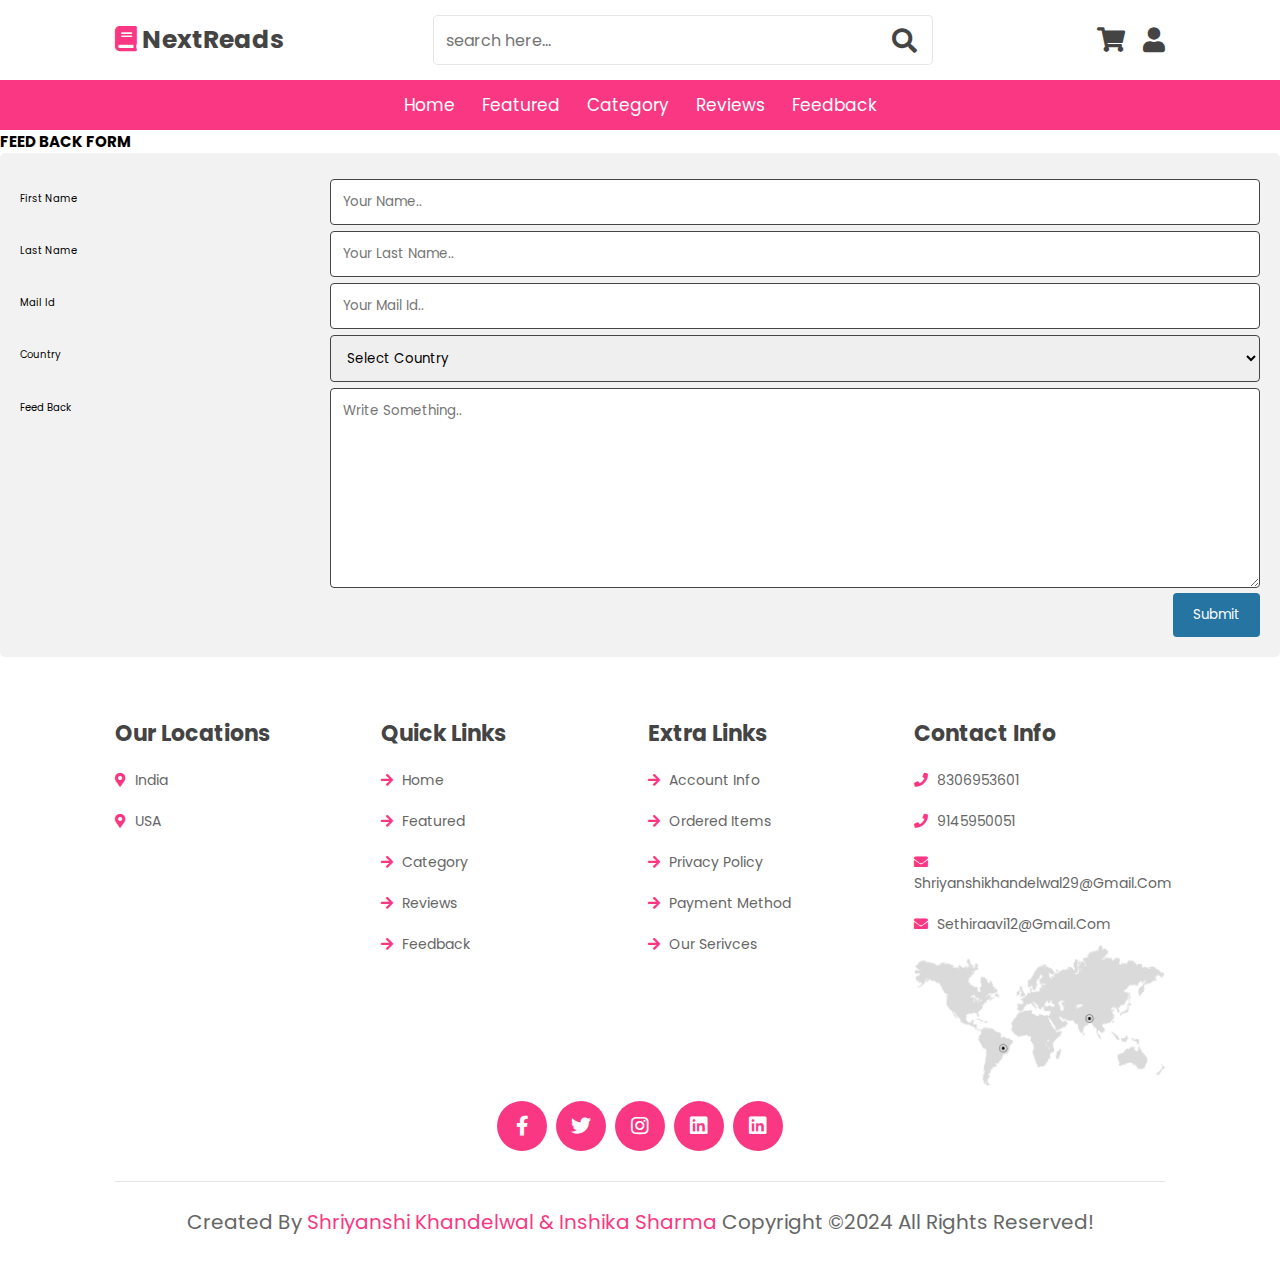
<file: feedback.html>
<!DOCTYPE html>    
<html>    
<head>    
<meta name="viewport" content="width=device-width, initial-scale=1">  
<link rel="stylesheet" href="./css/style.css">  
 <!-- font awesome cdn link  -->
 <link rel="stylesheet" href="https://cdnjs.cloudflare.com/ajax/libs/font-awesome/5.15.4/css/all.min.css">
 <title> Feedback </title>
<style>    
* {    
  box-sizing: border-box;    
}    
    
input[type=text], select, textarea {    
  width: 100%;    
  padding: 12px;    
  border: 1px solid rgb(70, 68, 68);    
  border-radius: 4px;    
  resize: vertical;    
}    
input[type=email], select, textarea {    
  width: 100%;    
  padding: 12px;    
  border: 1px solid rgb(70, 68, 68);    
  border-radius: 4px;    
  resize: vertical;    
}    
    
label {    
  padding: 12px 12px 12px 0;    
  display: inline-block;    
}    
    
input[type=submit] {    
  background-color: rgb(37, 116, 161);    
  color: white;    
  padding: 12px 20px;    
  border: none;    
  border-radius: 4px;    
  cursor: pointer;    
  float: right;    
}    
    
input[type=submit]:hover {    
  background-color: #45a049;    
}    
    
.container {    
  border-radius: 5px;    
  background-color: #f2f2f2;    
  padding: 20px;    
}    
    
.col-25 {    
  float: left;    
  width: 25%;    
  margin-top: 6px;    
}    
    
.col-75 {    
  float: left;    
  width: 75%;    
  margin-top: 6px;    
}    
    
/* Clear floats after the columns */    
.row:after {    
  content: "";    
  display: table;    
  clear: both;    
}    
    
/* Responsive layout - when the screen is less than 600px wide, make the two columns stack on top of each other instead of next to each other */    
</style>    
</head>    
<body>
    
    <!-- header section starts  -->

<header class="header">

    <div class="header-1">

        <a href="#" class="logo"> <i class="fas fa-book"></i> NextReads </a>

        <form action="" class="search-form">
            <input type="search" name="" placeholder="search here..." id="search-box">
            <label for="search-box" class="fas fa-search"></label>
        </form>

        <div class="icons">
            <div id="search-btn" class="fas fa-search"></div>
            <a href="cart.html" class="fas fa-shopping-cart"></a>
            <div id="login-btn" class="fas fa-user"></div>
        </div>

    </div>

    <div class="header-2">
        <nav class="navbar">
          <a href="./index.html">home</a>
          <a href="./index.html#featured">featured</a>
          <a href="./index.html#arrivals">category</a>
          <a href="./index.html#reviews">reviews</a>
          <a href="./feedback.html">feedback</a>
        </nav>
    </div>

</header>

<!-- header section ends -->

<!-- bottom navbar  -->

<nav class="bottom-navbar">
    <a href="#home" class="fas fa-home"></a>
    <a href="#featured" class="fas fa-list"></a>
    <a href="#arrivals" class="fas fa-tags"></a>
    <a href="#reviews" class="fas fa-comments"></a>
    <a href="#feedback" class="fas fa-feedback"></a>
</nav>


<h2>FEED BACK FORM</h2>    
<div class="container">    
  <form>    
    <div class="row">    
      <div class="col-25">    
        <label for="fname">First Name</label>    
      </div>    
      <div class="col-75">    
        <input type="text" id="fname" name="firstname" placeholder="Your name..">    
      </div>    
    </div>    
    <div class="row">    
      <div class="col-25">    
        <label for="lname">Last Name</label>    
      </div>    
      <div class="col-75">    
        <input type="text" id="lname" name="lastname" placeholder="Your last name..">    
      </div>    
    </div>    
    <div class="row">    
        <div class="col-25">    
          <label for="email">Mail Id</label>    
        </div>    
        <div class="col-75">    
          <input type="email" id="email" name="mailid" placeholder="Your mail id..">    
        </div>    
      </div>    
    <div class="row">    
      <div class="col-25">    
        <label for="country">Country</label>    
      </div>    
      <div class="col-75">    
        <select id="country" name="country">    
            <option value="none">Select Country</option>       
          <option value="usa">USA</option>      
          <option value="india">India</option>      
        </select>    
      </div>    
    </div>    
    <div class="row">    
      <div class="col-25">    
        <label for="feed_back">Feed Back</label>    
      </div>    
      <div class="col-75">    
        <textarea id="subject" name="subject" placeholder="Write something.." style="height:200px"></textarea>    
      </div>    
    </div>    
    <div class="row">    
      <input type="submit" value="Submit">    
    </div>    
  </form>    
</div>    
 
<!-- footer section starts  -->

<section class="footer">

  <div class="box-container">

      <div class="box">
          <h3>our locations</h3>
          <a href="#"> <i class="fas fa-map-marker-alt"></i> india </a>
          <a href="#"> <i class="fas fa-map-marker-alt"></i> USA </a>
      </div>

      <div class="box">
          <h3>quick links</h3>
          <a href="./index.html"> <i class="fas fa-arrow-right"></i> home </a>
          <a href="#"> <i class="fas fa-arrow-right"></i> featured </a>
          <a href="#"> <i class="fas fa-arrow-right"></i> Category </a>
          <a href="#"> <i class="fas fa-arrow-right"></i> reviews </a>
          <a href="./feedback.html"> <i class="fas fa-arrow-right"></i> feedback </a>
      </div>

      <div class="box">
          <h3>extra links</h3>
          <a href="#"> <i class="fas fa-arrow-right"></i> account info </a>
          <a href="#"> <i class="fas fa-arrow-right"></i> ordered items </a>
          <a href="#"> <i class="fas fa-arrow-right"></i> privacy policy </a>
          <a href="#"> <i class="fas fa-arrow-right"></i> payment method </a>
          <a href="#"> <i class="fas fa-arrow-right"></i> our serivces </a>
      </div>

      <div class="box">
          <h3>contact info</h3>
          <a href="#"> <i class="fas fa-phone"></i> 8306953601  </a>
          <a href="#"> <i class="fas fa-phone"></i> 9145950051 </a>
          <a href="#"> <i class="fas fa-envelope"></i> shriyanshikhandelwal29@gmail.com </a>
          <a href="#"> <i class="fas fa-envelope"></i> sethiraavi12@gmail.com </a>
          <img src="image/worldmap.png" class="map" alt="">
      </div>
      
  </div>

  <div class="share">
      <a href="#" class="fab fa-facebook-f"></a>
      <a href="https://twitter.com/shriyanshikhandelwal" class="fab fa-twitter"></a>
      <a href="https://www.instagram.com/next_reads_si?igsh=MWFndzIweTB6N2hsdw==" class="fab fa-instagram"></a>
      <a href="https://www.linkedin.com/in/shriyanshi-khandelwal-894527228/" class="fab fa-linkedin"></a>
      <a href="https://www.linkedin.com/in/rohit-m-3494521a2/" class="fab fa-linkedin"></a>
  </div>

  <div class="credit"> created by <span>Shriyanshi Khandelwal & Inshika Sharma </span>copyright &copy;2024 all rights reserved! </div>

</section>

<!-- footer section ends -->


<script src="./js/script.js"></script>
</body>    
</html>
</file>
<file: css/style.css>
@import url('https://fonts.googleapis.com/css2?family=Poppins:wght@100;300;400;500;600&display=swap');

:root{
    --green:#fa3782;
    --dark-color:#fa3782;
    --black:#444;
    --light-color:#666;
    --border:.1rem solid rgba(0,0,0,.1);
    --border-hover:.1rem solid var(--black);
    --box-shadow:0 .5rem 1rem rgba(0,0,0,.1);
    
}

*{
    font-family: 'Poppins', sans-serif;
    margin:0; padding:0;
    box-sizing: border-box;
    outline: none; border:none;
    text-decoration: none;
    text-transform: capitalize;
    transition:all .2s linear;
    transition:width none;
}

html{
    font-size: 62.5%;
    overflow-x: hidden;
    scroll-padding-top: 5rem;
    scroll-behavior: smooth;
}

html::-webkit-scrollbar{
    width:1rem;
}

html::-webkit-scrollbar-track{
    background:transparent;
}

html::-webkit-scrollbar-thumb{
    background:var(--black);
}

section{
    padding:5rem 9%;
}

.heading{
    text-align: center;
    margin-bottom: 2rem;
    position: relative;
}

.heading::before{
    content: '';
    position: absolute;
    top:50%; left:0;
    transform: translateY(-50%);
    width: 100%;
    height:.01rem;
    background: rgba(0,0,0,.1);
    z-index: -1;
}

.heading span{
    font-size: 3rem;
    padding:.5rem 2rem;
    color:var(--black);
    background: #fff;
    border:var(--border);
}

.btn{
    margin-top: 1rem;
    display:inline-block;
    padding:.9rem 3rem;
    border-radius: .5rem;
    color:#fff;
    background:var(--green);
    font-size: 1.7rem;
    cursor: pointer;
    font-weight: 500;
}

.btn:hover{
    background:var(--dark-color);
}

.header .header-1{
    background:#fff;
    padding:1.5rem 9%;
    display: flex;
    align-items: center;
    justify-content: space-between;
}

.header .header-1 .logo{
    font-size: 2.5rem;
    font-weight: bolder;
    color:var(--black);
}

.header .header-1 .logo i{
    color:var(--green);
}

.header .header-1 .search-form{
    width:50rem;
    height:5rem;
    border:var(--border);
    overflow: hidden;
    background:#fff;
    display:flex;
    align-items: center;
    border-radius: .5rem;
}

.header .header-1 .search-form input{
    font-size: 1.6rem;
    padding:0 1.2rem;
    height:100%;
    width:100%;
    text-transform: none;
    color:var(--black);
}

.header .header-1 .search-form label{
    font-size: 2.5rem;
    padding-right: 1.5rem;
    color:var(--black);
    cursor: pointer;
}

.header .header-1 .search-form label:hover{
    color:var(--green);
}

.header .header-1 .icons div,
.header .header-1 .icons a{
    font-size: 2.5rem;
    margin-left: 1.5rem;
    color:var(--black);
    cursor: pointer;
}

.header .header-1 .icons div:hover,
.header .header-1 .icons a:hover{
    color:var(--green);
}

#search-btn{
    display: none;
}

.header .header-2{
    background:var(--green);
}

.header .header-2 .navbar{
    text-align: center;
}

.header .header-2 .navbar a{
    color:#fff;
    display: inline-block;
    padding:1.2rem;
    font-size: 1.7rem;
}

.header .header-2 .navbar a:hover{
    background:var(--dark-color);
}

.header .header-2.active{
    position:fixed;
    top:0; left:0; right:0;
    z-index: 1000;

}

.bottom-navbar{
    text-align: center;
    background:var(--green);
    position: fixed;
    bottom:0; left:0; right:0;
    z-index: 1000;
    display: none;
}

.bottom-navbar a{
    font-size: 2.5rem;
    padding:2rem;
    color:#fff;
}

.bottom-navbar a:hover{
    background:var(--dark-color);
}

.login-form-container{
    display: flex;
    align-items: center;
    justify-content: center;
    background:rgba(255,255,255,.9);
    position:fixed;
    top:0; right:-105%;
    z-index: 10000;
    height:100%;
    width:100%;
}

.login-form-container.active{
    right:0;
}

.login-form-container form{
    background:#fff;
    border:var(--border);
    width:40rem;
    padding:2rem;
    box-shadow: var(--box-shadow);
    border-radius: .5rem;
    margin:2rem;
}

.login-form-container form h3{
    font-size: 2.5rem;
    text-transform: uppercase;
    color:var(--black);
    text-align: center;
}

.login-form-container form span{
    display: block;
    font-size: 1.5rem;
    padding-top: 1rem;
}

.login-form-container form .box{
    width: 100%;
    margin:.7rem 0;
    font-size: 1.6rem;
    border:var(--border);
    border-radius: .5rem;
    padding:1rem 1.2rem;
    color:var(--black);
    text-transform: none;
}

.login-form-container form .checkbox{
    display:flex;
    align-items: center;
    gap:.5rem;
    padding:1rem 0;
}

.login-form-container form .checkbox label{
    font-size: 1.5rem;
    color:var(--light-color);
    cursor: pointer;
}

.login-form-container form .btn{
    text-align: center;
    width:100%;
    margin:1.5rem 0;
}

.login-form-container form p{
    padding-top: .8rem;
    color:var(--light-color);
    font-size: 1.5rem;
}

.login-form-container form p a{
    color:var(--green);
    text-decoration: underline;
}

.login-form-container #close-login-btn{
    position: absolute;
    top:1.5rem; right:2.5rem;
    font-size: 5rem;
    color:var(--black);
    cursor: pointer;
}

.home{
    background: url(../image/banner-bg.jpg) no-repeat;
    background-size: cover;
    background-position: center;
}

.home .row{
    display:flex;
    align-items: center;
    flex-wrap: wrap;
    gap:1.5rem;
}

.home .row .content{
    flex:1 1 42rem;
}

.home .row .books-slider{
    flex:1 1 42rem;
    text-align: center;
    margin-top: 2rem;
}

.home .row .books-slider a img{
    height: 25rem;
}

.home .row .books-slider a:hover img{
    transform: scale(.9);
}

.home .row .books-slider .stand{
    width:100%;
    margin-top: -2rem;
}

.home .row .content h3{
    color:var(--black);
    font-size: 4.5rem;
}

.home .row .content p{
    color:var(--light-color);
    font-size: 1.4rem;
    line-height: 2;
    padding:1rem 0;
}

.icons-container{
    display: grid;
    grid-template-columns: repeat(auto-fit, minmax(25rem, 1fr));
    gap:1.5rem;
}

.icons-container .icons{
    display: flex;
    align-items: center;
    gap:1.5rem;
    padding:2rem 0;
}

.icons-container .icons i{
    font-size: 3.5rem;
    color:var(--green);
}

.icons-container .icons h3{
    font-size: 2.2rem;
    color:var(--black);
    padding-bottom: .5rem;
}

.icons-container .icons p{
    font-size: 1.4rem;
    color:var(--light-color);
}

.featured .featured-slider .box{
    margin:2rem 0;
    position: relative;
    overflow: hidden;
    border:var(--border);
    text-align: center;
}

.featured .featured-slider .box:hover{
    border:var(--border-hover);
}

.featured .featured-slider .box .image{
    padding:1rem;
    background: linear-gradient(15deg, #eee 30%, #fff 30.1%);
}

.featured .featured-slider .box:hover .image{
    transform: translateY(6rem);
}

.featured .featured-slider .box .image img{
    height: 25rem;
}

.featured .featured-slider .box .icons{
    border-bottom: var(--border-hover);
    position: absolute;
    top:0; left:0; right: 0;
    background: #fff;
    z-index: 1;
    transform: translateY(-105%);
}

.featured .featured-slider .box:hover .icons{
    transform: translateY(0%);
}

.featured .featured-slider .box .icons a{
    color:var(--black);
    font-size: 2.2rem;
    padding:1.3rem 1.5rem;
}

.featured .featured-slider .box .icons a:hover{
    background:var(--green);
    color:#fff;
}

.featured .featured-slider .box .content{
    background:#eee;
    padding:1.5rem;
}

.featured .featured-slider .box .content h3{
    font-size: 2rem;
    color:var(--black);
}

.featured .featured-slider .box .content .price{
    font-size: 2.2rem;
    color:var(--black);
    padding-top: 1rem;
}

.featured .featured-slider .box .content .price span{
    font-size: 1.5rem;
    color:var(--light-color);
    text-decoration: line-through;
}

.swiper-button-next,
.swiper-button-prev{
    border:var(--border-hover);
    height:4rem;
    width:4rem;
    color:var(--black);
    background: #fff;
}

.swiper-button-next::after,
.swiper-button-prev::after{
    font-size: 2rem;
}

.swiper-button-next:hover,
.swiper-button-prev:hover{
    background: var(--black);
    color:#fff;
}

.newsletter{
    background:url(../image/letter-bg.jpg) no-repeat;
    background-size: cover;
    background-position: center;
    background-attachment: fixed;
}

.newsletter form{
    max-width: 45rem;
    margin-left: auto;
    text-align: center;
    padding:5rem 0;
}

.newsletter form h3{
    font-size: 2.2rem;
    color:#fff;
    padding-bottom: .7rem;
    font-weight: normal;
}

.newsletter form .box{
    width: 100%;
    margin: .7rem 0;
    padding:1rem 1.2rem;
    font-size: 1.6rem;
    color:var(--black);
    border-radius: .5rem;
    text-transform: none;
}

.arrivals .arrivals-slider .box{
    display: flex;
    align-items:center;
    gap:1.5rem;
    padding:2rem 1rem;
    border:var(--border);
    margin:1rem 0;
}

.arrivals .arrivals-slider .box:hover{
    border:var(--border-hover);
}

.arrivals .arrivals-slider .box .image img{
    height:15rem;
}

.arrivals .arrivals-slider .box .content h3{
    font-size: 2rem;
    color:var(--black);
}

.arrivals .arrivals-slider .box .content .price{
    font-size: 2.2rem;
    color:var(--black);
    padding-bottom: .5rem;
}

.arrivals .arrivals-slider .box .content .price span{
    font-size: 1.5rem;
    color:var(--light-color);
    text-decoration: line-through;
}

.arrivals .arrivals-slider .box .content .stars i{
    font-size: 1.5rem;
    color:var(--green);
}

.deal{
    background:#f3f3f3;
    display: flex;
    align-items: center;
    flex-wrap: wrap;
    gap:1.5rem;
}

.deal .content{
    flex:1 1 42rem;
}

.deal .image{
    flex:1 1 42rem;
}

.deal .image img{
    width: 100%;
}

.deal .content h3{
    color:var(--green);
    font-size: 2.5rem;
    padding-bottom: .5rem;
}

.deal .content h1{
    color:var(--black);
    font-size: 4rem;
}

.deal .content p{
    padding:1rem 0;
    color:var(--light-color);
    font-size: 1.4rem;
    line-height: 2;
}

.reviews .reviews-slider .box{
    border:var(--border);
    padding:2rem;
    text-align: center;
    margin:2rem 0;
}

.reviews .reviews-slider .box:hover{
    border:var(--border-hover);
}

.reviews .reviews-slider .box img{
    height:7rem;
    width:7rem;
    border-radius: 50%;
    object-fit: cover;
}

.reviews .reviews-slider .box h3{
    color:var(--black);
    font-size: 2.2rem;
    padding:.5rem 0;
}

.reviews .reviews-slider .box p{
    color:var(--light-color);
    font-size: 1.4rem;
    padding:1rem 0;
    line-height: 2;
}

.reviews .reviews-slider .box .stars{
    padding-top: .5rem;
}

.reviews .reviews-slider .box .stars i{
    font-size: 1.7rem;
    color:var(--green);
}

.blogs .blogs-slider .box{
    margin:2rem 0;
    border:var(--border);
}

.blogs .blogs-slider .box:hover{
    border:var(--border-hover);
}

.blogs .blogs-slider .box .image{
    height: 25rem;
    width: 100%;
    overflow: hidden;
}

.blogs .blogs-slider .box .image img{
    height: 100%;
    width: 100%;
    object-fit: cover;
}

.blogs .blogs-slider .box:hover .image img{
    transform: scale(1.1);
}

.blogs .blogs-slider .box .content{
    padding:1.5rem;
}

.blogs .blogs-slider .box .content h3{
    font-size: 2.2rem;
    color:var(--black);
}

.blogs .blogs-slider .box .content p{
    font-size: 1.4rem;
    color:var(--light-color);
    padding:1rem 0;
    line-height: 2;
}

.footer .box-container{
    display: grid;
    grid-template-columns: repeat(auto-fit, minmax(25rem, 1fr));
    gap:1.5rem;
}

.footer .box-container .box h3{
    font-size: 2.2rem;
    color:var(--black);
    padding:1rem 0;
}

.footer .box-container .box a{
    display: block;
    font-size: 1.4rem;
    color:var(--light-color);
    padding:1rem 0;
}

.footer .box-container .box a i{
    color:var(--green);
    padding-right: .5rem;
}

.footer .box-container .box a:hover i{
    padding-right: 2rem;
}

.footer .box-container .box .map{
    width:100%;
}

.footer .share{
    padding:1rem 0;
    text-align: center;
}

.footer .share a{
    height: 5rem;
    width: 5rem;
    line-height: 5rem;
    font-size: 2rem;
    color:#fff;
    background:var(--green);
    margin:0 .3rem;
    border-radius: 50%; 
}

.footer .share a:hover{
    background:var(--black);
}

.footer .credit{
    border-top: var(--border);
    margin-top: 2rem;
    padding:0 1rem;
    padding-top: 2.5rem;
    font-size: 2rem;
    color:var(--light-color);
    text-align: center;
}

.footer .credit span{
    color:var(--green);
}

.loader-container{
    position: fixed;
    top:0; left: 0;
    height:100%;
    width: 100%;
    z-index: 10000;
    background:#f7f7f7;
    display: flex;
    align-items: center;
    justify-content: center;
}

.loader-container.active{
    display: none;
}

.loader-container img{
    height: 20rem;
}










/* media queries  */

@media (max-width:991px){

    html{
        font-size: 55%;
    }

    .header .header-1{
        padding:2rem;
    }

    section{
        padding:3rem 2rem;
    }

}

@media (max-width:768px){

    html{
        scroll-padding-top: 0;
    }

    body{
        padding-bottom: 6rem;
    }

    .header .header-2{
        display:none;
    }

    .bottom-navbar{
        display: block;
    }

    #search-btn{
        display: inline-block;
    }

    .header .header-1{
        box-shadow: var(--box-shadow);
        position: relative;
    }

    .header .header-1 .search-form{
        position:absolute;
        top:-115%; right:2rem;
        width: 90%;
        box-shadow: var(--box-shadow);
    }

    .header .header-1 .search-form.active{
        top:115%;
    }

    .home .row .content{
        text-align: center;
    }

    .home .row .content h3{
        font-size: 3.5rem;
    }

    .newsletter{
        background-position: right;
    }

    .newsletter form{
        margin-left:0;
        max-width: 100%;
    }

}

@media (max-width:450px){

    html{
        font-size: 50%;
    }

}
</file>
